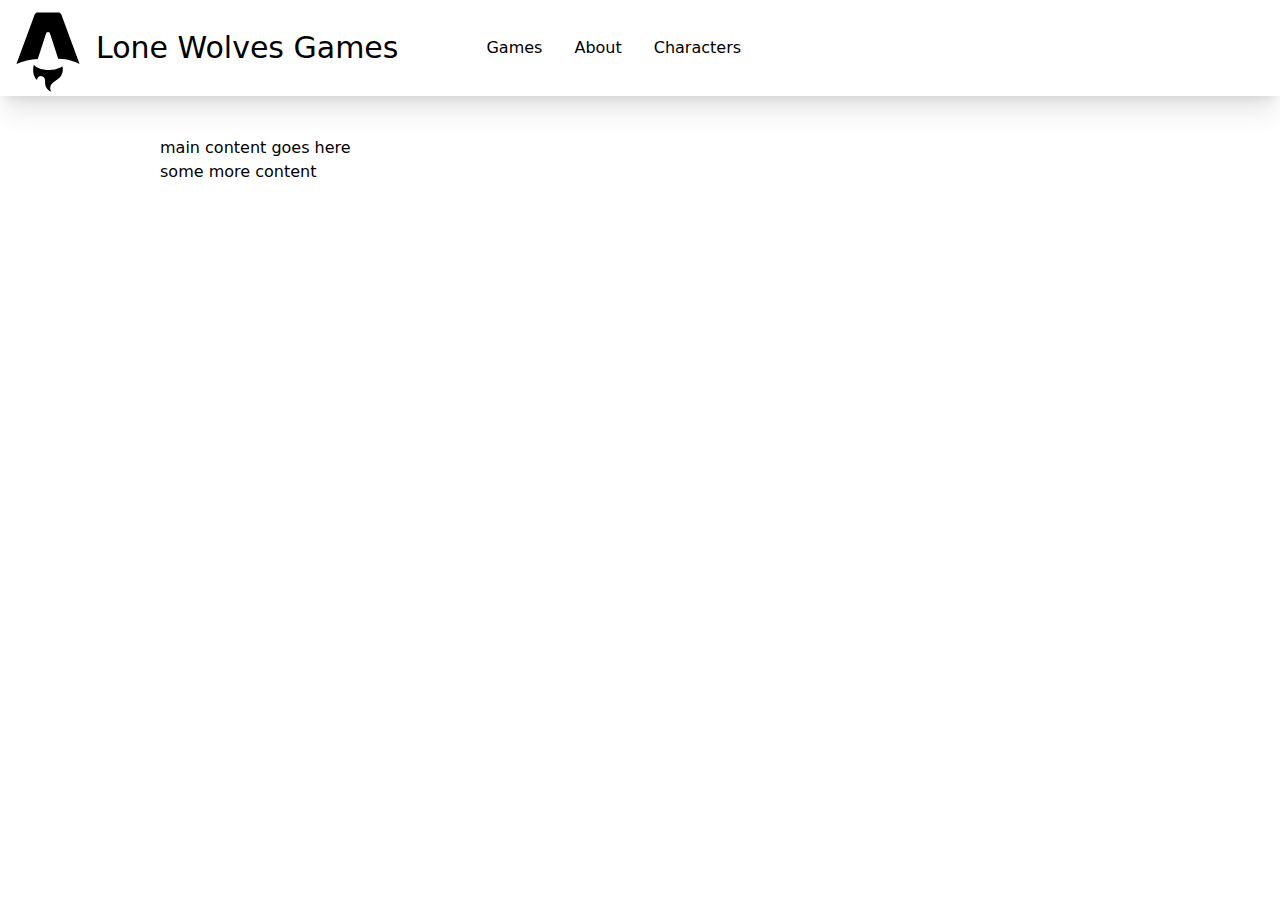
<file: index.html>
<!DOCTYPE html><html lang="en"> <head><meta charset="utf-8"><link rel="icon" type="image/svg+xml" href="/favicon.svg"><meta name="viewport" content="width=device-width"><meta name="generator" content="Astro v4.8.6"><title>Lone Wolves Games</title><meta name="astro-view-transitions-enabled" content="true"><meta name="astro-view-transitions-fallback" content="animate"><link rel="stylesheet" href="/_astro/about.DhU64dHl.css"><script type="module" src="/_astro/hoisted.DZL4CV8D.js"></script></head> <body> <div class="flex flex-row items-stretch shadow-xl"> <div class="flex-none"> <a href="/"> <img src="/favicon.svg" alt="Icon" class="size-24"> </a> </div> <div class="flex-initial self-center text-3xl"> <a href="/"> Lone Wolves Games </a> </div> <div class="flex-initial flex bias-2 self-stretch pl-20 space-x-4"> <a href="/games" class="self-center p-2 hover:uppercase"> Games </a><a href="/about" class="self-center p-2 hover:uppercase"> About </a><a href="/characters" class="self-center p-2 hover:uppercase"> Characters </a> </div> </div> <div class="content px-40 pt-10"> 
main content goes here
<p> some more content </p>  </div> <div class="pt-20"></div> </body></html>
</file>
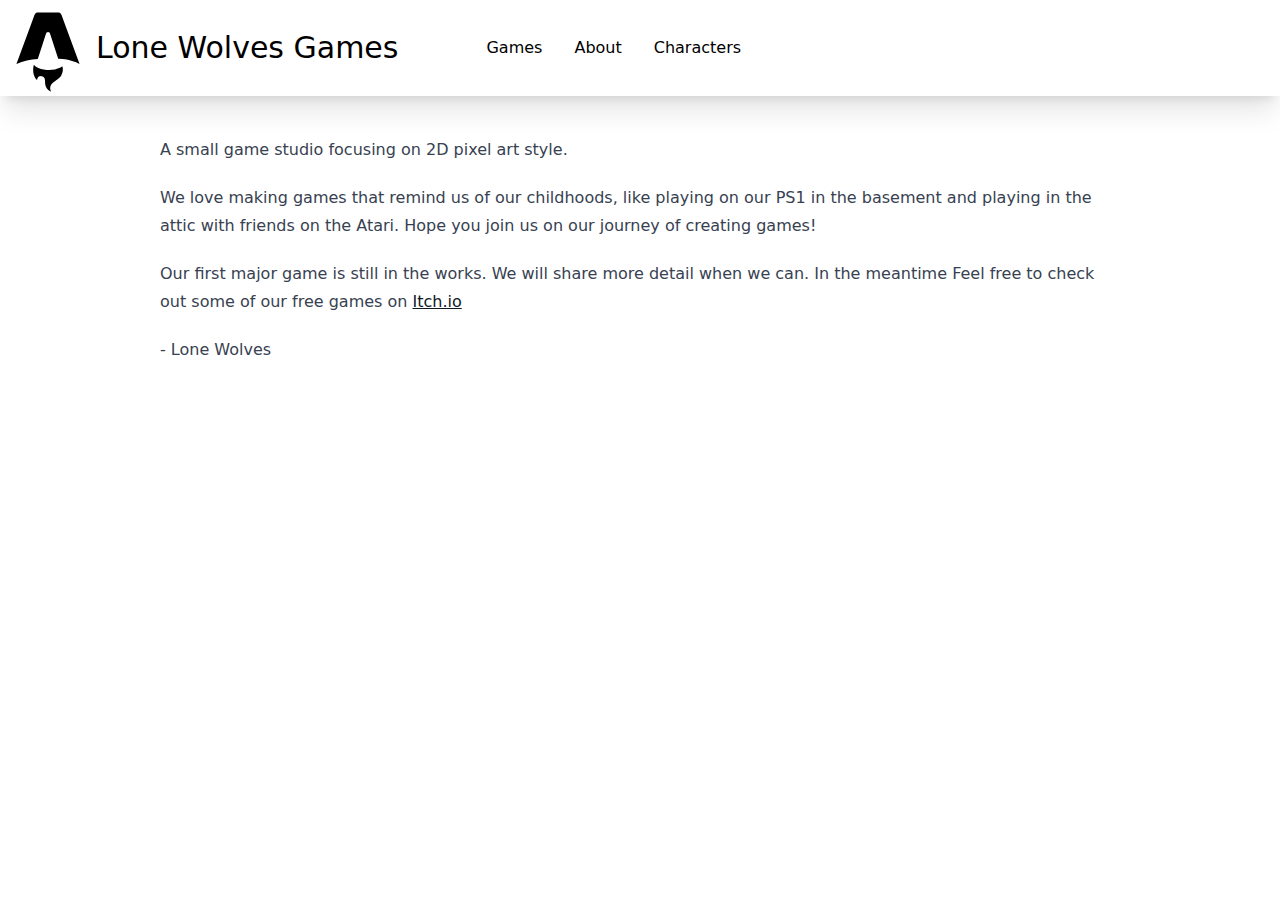
<file: about/index.html>
<!DOCTYPE html><html lang="en"> <head><meta charset="utf-8"><link rel="icon" type="image/svg+xml" href="/favicon.svg"><meta name="viewport" content="width=device-width"><meta name="generator" content="Astro v4.8.6"><title>Lone Wolves Games</title><meta name="astro-view-transitions-enabled" content="true"><meta name="astro-view-transitions-fallback" content="animate"><link rel="stylesheet" href="/_astro/about.DhU64dHl.css"><script type="module" src="/_astro/hoisted.DZL4CV8D.js"></script></head> <body> <div class="flex flex-row items-stretch shadow-xl"> <div class="flex-none"> <a href="/"> <img src="/favicon.svg" alt="Icon" class="size-24"> </a> </div> <div class="flex-initial self-center text-3xl"> <a href="/"> Lone Wolves Games </a> </div> <div class="flex-initial flex bias-2 self-stretch pl-20 space-x-4"> <a href="/games" class="self-center p-2 hover:uppercase"> Games </a><a href="/about" class="self-center p-2 hover:uppercase"> About </a><a href="/characters" class="self-center p-2 hover:uppercase"> Characters </a> </div> </div> <div class="content px-40 pt-10">  <div class="prose max-w-fit"> <p>A small game studio focusing on 2D pixel art style.</p>
<p>We love making games that remind us of our childhoods, like playing on our PS1
in the basement and playing in the attic with friends on the Atari. Hope
you join us on our journey of creating games!</p>
<p>Our first major game is still in the works. We will share more detail when we
can. In the meantime Feel free to check out some of our free games on
<a href="https://lone-wolves.itch.io/">Itch.io</a></p>
<p>- Lone Wolves</p> </div>  </div> <div class="pt-20"></div> </body></html>
</file>
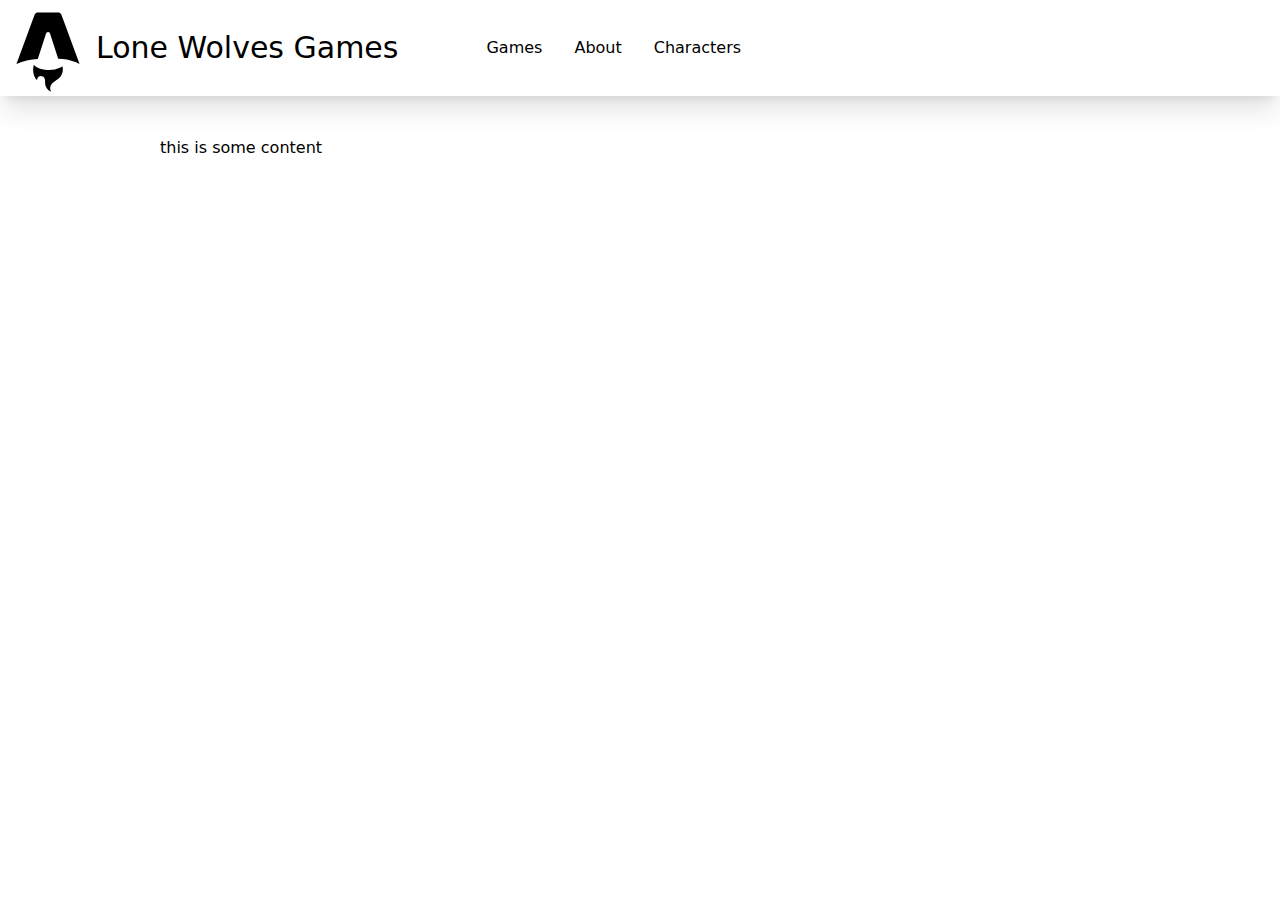
<file: test/index.html>
<!DOCTYPE html><html lang="en"> <head><meta charset="utf-8"><link rel="icon" type="image/svg+xml" href="/favicon.svg"><meta name="viewport" content="width=device-width"><meta name="generator" content="Astro v4.8.6"><title>Lone Wolves Games</title><meta name="astro-view-transitions-enabled" content="true"><meta name="astro-view-transitions-fallback" content="animate"><link rel="stylesheet" href="/_astro/about.DhU64dHl.css"><script type="module" src="/_astro/hoisted.DZL4CV8D.js"></script></head> <body> <div class="flex flex-row items-stretch shadow-xl"> <div class="flex-none"> <a href="/"> <img src="/favicon.svg" alt="Icon" class="size-24"> </a> </div> <div class="flex-initial self-center text-3xl"> <a href="/"> Lone Wolves Games </a> </div> <div class="flex-initial flex bias-2 self-stretch pl-20 space-x-4"> <a href="/games" class="self-center p-2 hover:uppercase"> Games </a><a href="/about" class="self-center p-2 hover:uppercase"> About </a><a href="/characters" class="self-center p-2 hover:uppercase"> Characters </a> </div> </div> <div class="content px-40 pt-10"> <p>this is some content</p> </div> <div class="pt-20"></div> </body></html>
</file>
<file: _astro/about.DhU64dHl.css>
*,:before,:after{box-sizing:border-box;border-width:0;border-style:solid;border-color:#e5e7eb}:before,:after{--tw-content: ""}html,:host{line-height:1.5;-webkit-text-size-adjust:100%;-moz-tab-size:4;-o-tab-size:4;tab-size:4;font-family:ui-sans-serif,system-ui,sans-serif,"Apple Color Emoji","Segoe UI Emoji",Segoe UI Symbol,"Noto Color Emoji";font-feature-settings:normal;font-variation-settings:normal;-webkit-tap-highlight-color:transparent}body{margin:0;line-height:inherit}hr{height:0;color:inherit;border-top-width:1px}abbr:where([title]){-webkit-text-decoration:underline dotted;text-decoration:underline dotted}h1,h2,h3,h4,h5,h6{font-size:inherit;font-weight:inherit}a{color:inherit;text-decoration:inherit}b,strong{font-weight:bolder}code,kbd,samp,pre{font-family:ui-monospace,SFMono-Regular,Menlo,Monaco,Consolas,Liberation Mono,Courier New,monospace;font-feature-settings:normal;font-variation-settings:normal;font-size:1em}small{font-size:80%}sub,sup{font-size:75%;line-height:0;position:relative;vertical-align:baseline}sub{bottom:-.25em}sup{top:-.5em}table{text-indent:0;border-color:inherit;border-collapse:collapse}button,input,optgroup,select,textarea{font-family:inherit;font-feature-settings:inherit;font-variation-settings:inherit;font-size:100%;font-weight:inherit;line-height:inherit;letter-spacing:inherit;color:inherit;margin:0;padding:0}button,select{text-transform:none}button,input:where([type=button]),input:where([type=reset]),input:where([type=submit]){-webkit-appearance:button;background-color:transparent;background-image:none}:-moz-focusring{outline:auto}:-moz-ui-invalid{box-shadow:none}progress{vertical-align:baseline}::-webkit-inner-spin-button,::-webkit-outer-spin-button{height:auto}[type=search]{-webkit-appearance:textfield;outline-offset:-2px}::-webkit-search-decoration{-webkit-appearance:none}::-webkit-file-upload-button{-webkit-appearance:button;font:inherit}summary{display:list-item}blockquote,dl,dd,h1,h2,h3,h4,h5,h6,hr,figure,p,pre{margin:0}fieldset{margin:0;padding:0}legend{padding:0}ol,ul,menu{list-style:none;margin:0;padding:0}dialog{padding:0}textarea{resize:vertical}input::-moz-placeholder,textarea::-moz-placeholder{opacity:1;color:#9ca3af}input::placeholder,textarea::placeholder{opacity:1;color:#9ca3af}button,[role=button]{cursor:pointer}:disabled{cursor:default}img,svg,video,canvas,audio,iframe,embed,object{display:block;vertical-align:middle}img,video{max-width:100%;height:auto}[hidden]{display:none}*,:before,:after{--tw-border-spacing-x: 0;--tw-border-spacing-y: 0;--tw-translate-x: 0;--tw-translate-y: 0;--tw-rotate: 0;--tw-skew-x: 0;--tw-skew-y: 0;--tw-scale-x: 1;--tw-scale-y: 1;--tw-pan-x: ;--tw-pan-y: ;--tw-pinch-zoom: ;--tw-scroll-snap-strictness: proximity;--tw-gradient-from-position: ;--tw-gradient-via-position: ;--tw-gradient-to-position: ;--tw-ordinal: ;--tw-slashed-zero: ;--tw-numeric-figure: ;--tw-numeric-spacing: ;--tw-numeric-fraction: ;--tw-ring-inset: ;--tw-ring-offset-width: 0px;--tw-ring-offset-color: #fff;--tw-ring-color: rgb(59 130 246 / .5);--tw-ring-offset-shadow: 0 0 #0000;--tw-ring-shadow: 0 0 #0000;--tw-shadow: 0 0 #0000;--tw-shadow-colored: 0 0 #0000;--tw-blur: ;--tw-brightness: ;--tw-contrast: ;--tw-grayscale: ;--tw-hue-rotate: ;--tw-invert: ;--tw-saturate: ;--tw-sepia: ;--tw-drop-shadow: ;--tw-backdrop-blur: ;--tw-backdrop-brightness: ;--tw-backdrop-contrast: ;--tw-backdrop-grayscale: ;--tw-backdrop-hue-rotate: ;--tw-backdrop-invert: ;--tw-backdrop-opacity: ;--tw-backdrop-saturate: ;--tw-backdrop-sepia: ;--tw-contain-size: ;--tw-contain-layout: ;--tw-contain-paint: ;--tw-contain-style: }::backdrop{--tw-border-spacing-x: 0;--tw-border-spacing-y: 0;--tw-translate-x: 0;--tw-translate-y: 0;--tw-rotate: 0;--tw-skew-x: 0;--tw-skew-y: 0;--tw-scale-x: 1;--tw-scale-y: 1;--tw-pan-x: ;--tw-pan-y: ;--tw-pinch-zoom: ;--tw-scroll-snap-strictness: proximity;--tw-gradient-from-position: ;--tw-gradient-via-position: ;--tw-gradient-to-position: ;--tw-ordinal: ;--tw-slashed-zero: ;--tw-numeric-figure: ;--tw-numeric-spacing: ;--tw-numeric-fraction: ;--tw-ring-inset: ;--tw-ring-offset-width: 0px;--tw-ring-offset-color: #fff;--tw-ring-color: rgb(59 130 246 / .5);--tw-ring-offset-shadow: 0 0 #0000;--tw-ring-shadow: 0 0 #0000;--tw-shadow: 0 0 #0000;--tw-shadow-colored: 0 0 #0000;--tw-blur: ;--tw-brightness: ;--tw-contrast: ;--tw-grayscale: ;--tw-hue-rotate: ;--tw-invert: ;--tw-saturate: ;--tw-sepia: ;--tw-drop-shadow: ;--tw-backdrop-blur: ;--tw-backdrop-brightness: ;--tw-backdrop-contrast: ;--tw-backdrop-grayscale: ;--tw-backdrop-hue-rotate: ;--tw-backdrop-invert: ;--tw-backdrop-opacity: ;--tw-backdrop-saturate: ;--tw-backdrop-sepia: ;--tw-contain-size: ;--tw-contain-layout: ;--tw-contain-paint: ;--tw-contain-style: }.prose{color:var(--tw-prose-body);max-width:65ch}.prose :where(p):not(:where([class~=not-prose],[class~=not-prose] *)){margin-top:1.25em;margin-bottom:1.25em}.prose :where([class~=lead]):not(:where([class~=not-prose],[class~=not-prose] *)){color:var(--tw-prose-lead);font-size:1.25em;line-height:1.6;margin-top:1.2em;margin-bottom:1.2em}.prose :where(a):not(:where([class~=not-prose],[class~=not-prose] *)){color:var(--tw-prose-links);text-decoration:underline;font-weight:500}.prose :where(strong):not(:where([class~=not-prose],[class~=not-prose] *)){color:var(--tw-prose-bold);font-weight:600}.prose :where(a strong):not(:where([class~=not-prose],[class~=not-prose] *)){color:inherit}.prose :where(blockquote strong):not(:where([class~=not-prose],[class~=not-prose] *)){color:inherit}.prose :where(thead th strong):not(:where([class~=not-prose],[class~=not-prose] *)){color:inherit}.prose :where(ol):not(:where([class~=not-prose],[class~=not-prose] *)){list-style-type:decimal;margin-top:1.25em;margin-bottom:1.25em;padding-inline-start:1.625em}.prose :where(ol[type=A]):not(:where([class~=not-prose],[class~=not-prose] *)){list-style-type:upper-alpha}.prose :where(ol[type=a]):not(:where([class~=not-prose],[class~=not-prose] *)){list-style-type:lower-alpha}.prose :where(ol[type=A s]):not(:where([class~=not-prose],[class~=not-prose] *)){list-style-type:upper-alpha}.prose :where(ol[type=a s]):not(:where([class~=not-prose],[class~=not-prose] *)){list-style-type:lower-alpha}.prose :where(ol[type=I]):not(:where([class~=not-prose],[class~=not-prose] *)){list-style-type:upper-roman}.prose :where(ol[type=i]):not(:where([class~=not-prose],[class~=not-prose] *)){list-style-type:lower-roman}.prose :where(ol[type=I s]):not(:where([class~=not-prose],[class~=not-prose] *)){list-style-type:upper-roman}.prose :where(ol[type=i s]):not(:where([class~=not-prose],[class~=not-prose] *)){list-style-type:lower-roman}.prose :where(ol[type="1"]):not(:where([class~=not-prose],[class~=not-prose] *)){list-style-type:decimal}.prose :where(ul):not(:where([class~=not-prose],[class~=not-prose] *)){list-style-type:disc;margin-top:1.25em;margin-bottom:1.25em;padding-inline-start:1.625em}.prose :where(ol>li):not(:where([class~=not-prose],[class~=not-prose] *))::marker{font-weight:400;color:var(--tw-prose-counters)}.prose :where(ul>li):not(:where([class~=not-prose],[class~=not-prose] *))::marker{color:var(--tw-prose-bullets)}.prose :where(dt):not(:where([class~=not-prose],[class~=not-prose] *)){color:var(--tw-prose-headings);font-weight:600;margin-top:1.25em}.prose :where(hr):not(:where([class~=not-prose],[class~=not-prose] *)){border-color:var(--tw-prose-hr);border-top-width:1px;margin-top:3em;margin-bottom:3em}.prose :where(blockquote):not(:where([class~=not-prose],[class~=not-prose] *)){font-weight:500;font-style:italic;color:var(--tw-prose-quotes);border-inline-start-width:.25rem;border-inline-start-color:var(--tw-prose-quote-borders);quotes:"“""”""‘""’";margin-top:1.6em;margin-bottom:1.6em;padding-inline-start:1em}.prose :where(blockquote p:first-of-type):not(:where([class~=not-prose],[class~=not-prose] *)):before{content:open-quote}.prose :where(blockquote p:last-of-type):not(:where([class~=not-prose],[class~=not-prose] *)):after{content:close-quote}.prose :where(h1):not(:where([class~=not-prose],[class~=not-prose] *)){color:var(--tw-prose-headings);font-weight:800;font-size:2.25em;margin-top:0;margin-bottom:.8888889em;line-height:1.1111111}.prose :where(h1 strong):not(:where([class~=not-prose],[class~=not-prose] *)){font-weight:900;color:inherit}.prose :where(h2):not(:where([class~=not-prose],[class~=not-prose] *)){color:var(--tw-prose-headings);font-weight:700;font-size:1.5em;margin-top:2em;margin-bottom:1em;line-height:1.3333333}.prose :where(h2 strong):not(:where([class~=not-prose],[class~=not-prose] *)){font-weight:800;color:inherit}.prose :where(h3):not(:where([class~=not-prose],[class~=not-prose] *)){color:var(--tw-prose-headings);font-weight:600;font-size:1.25em;margin-top:1.6em;margin-bottom:.6em;line-height:1.6}.prose :where(h3 strong):not(:where([class~=not-prose],[class~=not-prose] *)){font-weight:700;color:inherit}.prose :where(h4):not(:where([class~=not-prose],[class~=not-prose] *)){color:var(--tw-prose-headings);font-weight:600;margin-top:1.5em;margin-bottom:.5em;line-height:1.5}.prose :where(h4 strong):not(:where([class~=not-prose],[class~=not-prose] *)){font-weight:700;color:inherit}.prose :where(img):not(:where([class~=not-prose],[class~=not-prose] *)){margin-top:2em;margin-bottom:2em}.prose :where(picture):not(:where([class~=not-prose],[class~=not-prose] *)){display:block;margin-top:2em;margin-bottom:2em}.prose :where(video):not(:where([class~=not-prose],[class~=not-prose] *)){margin-top:2em;margin-bottom:2em}.prose :where(kbd):not(:where([class~=not-prose],[class~=not-prose] *)){font-weight:500;font-family:inherit;color:var(--tw-prose-kbd);box-shadow:0 0 0 1px rgb(var(--tw-prose-kbd-shadows) / 10%),0 3px rgb(var(--tw-prose-kbd-shadows) / 10%);font-size:.875em;border-radius:.3125rem;padding-top:.1875em;padding-inline-end:.375em;padding-bottom:.1875em;padding-inline-start:.375em}.prose :where(code):not(:where([class~=not-prose],[class~=not-prose] *)){color:var(--tw-prose-code);font-weight:600;font-size:.875em}.prose :where(code):not(:where([class~=not-prose],[class~=not-prose] *)):before{content:"`"}.prose :where(code):not(:where([class~=not-prose],[class~=not-prose] *)):after{content:"`"}.prose :where(a code):not(:where([class~=not-prose],[class~=not-prose] *)){color:inherit}.prose :where(h1 code):not(:where([class~=not-prose],[class~=not-prose] *)){color:inherit}.prose :where(h2 code):not(:where([class~=not-prose],[class~=not-prose] *)){color:inherit;font-size:.875em}.prose :where(h3 code):not(:where([class~=not-prose],[class~=not-prose] *)){color:inherit;font-size:.9em}.prose :where(h4 code):not(:where([class~=not-prose],[class~=not-prose] *)){color:inherit}.prose :where(blockquote code):not(:where([class~=not-prose],[class~=not-prose] *)){color:inherit}.prose :where(thead th code):not(:where([class~=not-prose],[class~=not-prose] *)){color:inherit}.prose :where(pre):not(:where([class~=not-prose],[class~=not-prose] *)){color:var(--tw-prose-pre-code);background-color:var(--tw-prose-pre-bg);overflow-x:auto;font-weight:400;font-size:.875em;line-height:1.7142857;margin-top:1.7142857em;margin-bottom:1.7142857em;border-radius:.375rem;padding-top:.8571429em;padding-inline-end:1.1428571em;padding-bottom:.8571429em;padding-inline-start:1.1428571em}.prose :where(pre code):not(:where([class~=not-prose],[class~=not-prose] *)){background-color:transparent;border-width:0;border-radius:0;padding:0;font-weight:inherit;color:inherit;font-size:inherit;font-family:inherit;line-height:inherit}.prose :where(pre code):not(:where([class~=not-prose],[class~=not-prose] *)):before{content:none}.prose :where(pre code):not(:where([class~=not-prose],[class~=not-prose] *)):after{content:none}.prose :where(table):not(:where([class~=not-prose],[class~=not-prose] *)){width:100%;table-layout:auto;text-align:start;margin-top:2em;margin-bottom:2em;font-size:.875em;line-height:1.7142857}.prose :where(thead):not(:where([class~=not-prose],[class~=not-prose] *)){border-bottom-width:1px;border-bottom-color:var(--tw-prose-th-borders)}.prose :where(thead th):not(:where([class~=not-prose],[class~=not-prose] *)){color:var(--tw-prose-headings);font-weight:600;vertical-align:bottom;padding-inline-end:.5714286em;padding-bottom:.5714286em;padding-inline-start:.5714286em}.prose :where(tbody tr):not(:where([class~=not-prose],[class~=not-prose] *)){border-bottom-width:1px;border-bottom-color:var(--tw-prose-td-borders)}.prose :where(tbody tr:last-child):not(:where([class~=not-prose],[class~=not-prose] *)){border-bottom-width:0}.prose :where(tbody td):not(:where([class~=not-prose],[class~=not-prose] *)){vertical-align:baseline}.prose :where(tfoot):not(:where([class~=not-prose],[class~=not-prose] *)){border-top-width:1px;border-top-color:var(--tw-prose-th-borders)}.prose :where(tfoot td):not(:where([class~=not-prose],[class~=not-prose] *)){vertical-align:top}.prose :where(figure>*):not(:where([class~=not-prose],[class~=not-prose] *)){margin-top:0;margin-bottom:0}.prose :where(figcaption):not(:where([class~=not-prose],[class~=not-prose] *)){color:var(--tw-prose-captions);font-size:.875em;line-height:1.4285714;margin-top:.8571429em}.prose{--tw-prose-body: #374151;--tw-prose-headings: #111827;--tw-prose-lead: #4b5563;--tw-prose-links: #111827;--tw-prose-bold: #111827;--tw-prose-counters: #6b7280;--tw-prose-bullets: #d1d5db;--tw-prose-hr: #e5e7eb;--tw-prose-quotes: #111827;--tw-prose-quote-borders: #e5e7eb;--tw-prose-captions: #6b7280;--tw-prose-kbd: #111827;--tw-prose-kbd-shadows: 17 24 39;--tw-prose-code: #111827;--tw-prose-pre-code: #e5e7eb;--tw-prose-pre-bg: #1f2937;--tw-prose-th-borders: #d1d5db;--tw-prose-td-borders: #e5e7eb;--tw-prose-invert-body: #d1d5db;--tw-prose-invert-headings: #fff;--tw-prose-invert-lead: #9ca3af;--tw-prose-invert-links: #fff;--tw-prose-invert-bold: #fff;--tw-prose-invert-counters: #9ca3af;--tw-prose-invert-bullets: #4b5563;--tw-prose-invert-hr: #374151;--tw-prose-invert-quotes: #f3f4f6;--tw-prose-invert-quote-borders: #374151;--tw-prose-invert-captions: #9ca3af;--tw-prose-invert-kbd: #fff;--tw-prose-invert-kbd-shadows: 255 255 255;--tw-prose-invert-code: #fff;--tw-prose-invert-pre-code: #d1d5db;--tw-prose-invert-pre-bg: rgb(0 0 0 / 50%);--tw-prose-invert-th-borders: #4b5563;--tw-prose-invert-td-borders: #374151;font-size:1rem;line-height:1.75}.prose :where(picture>img):not(:where([class~=not-prose],[class~=not-prose] *)){margin-top:0;margin-bottom:0}.prose :where(li):not(:where([class~=not-prose],[class~=not-prose] *)){margin-top:.5em;margin-bottom:.5em}.prose :where(ol>li):not(:where([class~=not-prose],[class~=not-prose] *)){padding-inline-start:.375em}.prose :where(ul>li):not(:where([class~=not-prose],[class~=not-prose] *)){padding-inline-start:.375em}.prose :where(.prose>ul>li p):not(:where([class~=not-prose],[class~=not-prose] *)){margin-top:.75em;margin-bottom:.75em}.prose :where(.prose>ul>li>p:first-child):not(:where([class~=not-prose],[class~=not-prose] *)){margin-top:1.25em}.prose :where(.prose>ul>li>p:last-child):not(:where([class~=not-prose],[class~=not-prose] *)){margin-bottom:1.25em}.prose :where(.prose>ol>li>p:first-child):not(:where([class~=not-prose],[class~=not-prose] *)){margin-top:1.25em}.prose :where(.prose>ol>li>p:last-child):not(:where([class~=not-prose],[class~=not-prose] *)){margin-bottom:1.25em}.prose :where(ul ul,ul ol,ol ul,ol ol):not(:where([class~=not-prose],[class~=not-prose] *)){margin-top:.75em;margin-bottom:.75em}.prose :where(dl):not(:where([class~=not-prose],[class~=not-prose] *)){margin-top:1.25em;margin-bottom:1.25em}.prose :where(dd):not(:where([class~=not-prose],[class~=not-prose] *)){margin-top:.5em;padding-inline-start:1.625em}.prose :where(hr+*):not(:where([class~=not-prose],[class~=not-prose] *)){margin-top:0}.prose :where(h2+*):not(:where([class~=not-prose],[class~=not-prose] *)){margin-top:0}.prose :where(h3+*):not(:where([class~=not-prose],[class~=not-prose] *)){margin-top:0}.prose :where(h4+*):not(:where([class~=not-prose],[class~=not-prose] *)){margin-top:0}.prose :where(thead th:first-child):not(:where([class~=not-prose],[class~=not-prose] *)){padding-inline-start:0}.prose :where(thead th:last-child):not(:where([class~=not-prose],[class~=not-prose] *)){padding-inline-end:0}.prose :where(tbody td,tfoot td):not(:where([class~=not-prose],[class~=not-prose] *)){padding-top:.5714286em;padding-inline-end:.5714286em;padding-bottom:.5714286em;padding-inline-start:.5714286em}.prose :where(tbody td:first-child,tfoot td:first-child):not(:where([class~=not-prose],[class~=not-prose] *)){padding-inline-start:0}.prose :where(tbody td:last-child,tfoot td:last-child):not(:where([class~=not-prose],[class~=not-prose] *)){padding-inline-end:0}.prose :where(figure):not(:where([class~=not-prose],[class~=not-prose] *)){margin-top:2em;margin-bottom:2em}.prose :where(.prose>:first-child):not(:where([class~=not-prose],[class~=not-prose] *)){margin-top:0}.prose :where(.prose>:last-child):not(:where([class~=not-prose],[class~=not-prose] *)){margin-bottom:0}.flex{display:flex}.grid{display:grid}.size-24{width:6rem;height:6rem}.h-60{height:15rem}.h-96{height:24rem}.w-full{width:100%}.max-w-fit{max-width:-moz-fit-content;max-width:fit-content}.max-w-lg{max-width:32rem}.flex-initial{flex:0 1 auto}.flex-none{flex:none}.list-inside{list-style-position:inside}.list-disc{list-style-type:disc}.grid-cols-1{grid-template-columns:repeat(1,minmax(0,1fr))}.flex-row{flex-direction:row}.items-stretch{align-items:stretch}.gap-4{gap:1rem}.space-x-4>:not([hidden])~:not([hidden]){--tw-space-x-reverse: 0;margin-right:calc(1rem * var(--tw-space-x-reverse));margin-left:calc(1rem * calc(1 - var(--tw-space-x-reverse)))}.divide-y>:not([hidden])~:not([hidden]){--tw-divide-y-reverse: 0;border-top-width:calc(1px * calc(1 - var(--tw-divide-y-reverse)));border-bottom-width:calc(1px * var(--tw-divide-y-reverse))}.self-center{align-self:center}.self-stretch{align-self:stretch}.rounded-2xl{border-radius:1rem}.border-2{border-width:2px}.p-10{padding:2.5rem}.p-2{padding:.5rem}.p-5{padding:1.25rem}.px-40{padding-left:10rem;padding-right:10rem}.pl-20{padding-left:5rem}.pt-10{padding-top:2.5rem}.pt-20{padding-top:5rem}.text-center{text-align:center}.text-2xl{font-size:1.5rem;line-height:2rem}.text-3xl{font-size:1.875rem;line-height:2.25rem}.text-4xl{font-size:2.25rem;line-height:2.5rem}.text-xl{font-size:1.25rem;line-height:1.75rem}.shadow-xl{--tw-shadow: 0 20px 25px -5px rgb(0 0 0 / .1), 0 8px 10px -6px rgb(0 0 0 / .1);--tw-shadow-colored: 0 20px 25px -5px var(--tw-shadow-color), 0 8px 10px -6px var(--tw-shadow-color);box-shadow:var(--tw-ring-offset-shadow, 0 0 #0000),var(--tw-ring-shadow, 0 0 #0000),var(--tw-shadow)}.hover\:uppercase:hover{text-transform:uppercase}@media (min-width: 768px){.md\:grid-cols-2{grid-template-columns:repeat(2,minmax(0,1fr))}}@media (min-width: 1280px){.xl\:grid-cols-4{grid-template-columns:repeat(4,minmax(0,1fr))}}@media (min-width: 1536px){.\32xl\:grid-cols-6{grid-template-columns:repeat(6,minmax(0,1fr))}}.astro-route-announcer{position:absolute;left:0;top:0;clip:rect(0 0 0 0);clip-path:inset(50%);overflow:hidden;white-space:nowrap;width:1px;height:1px}
</file>
